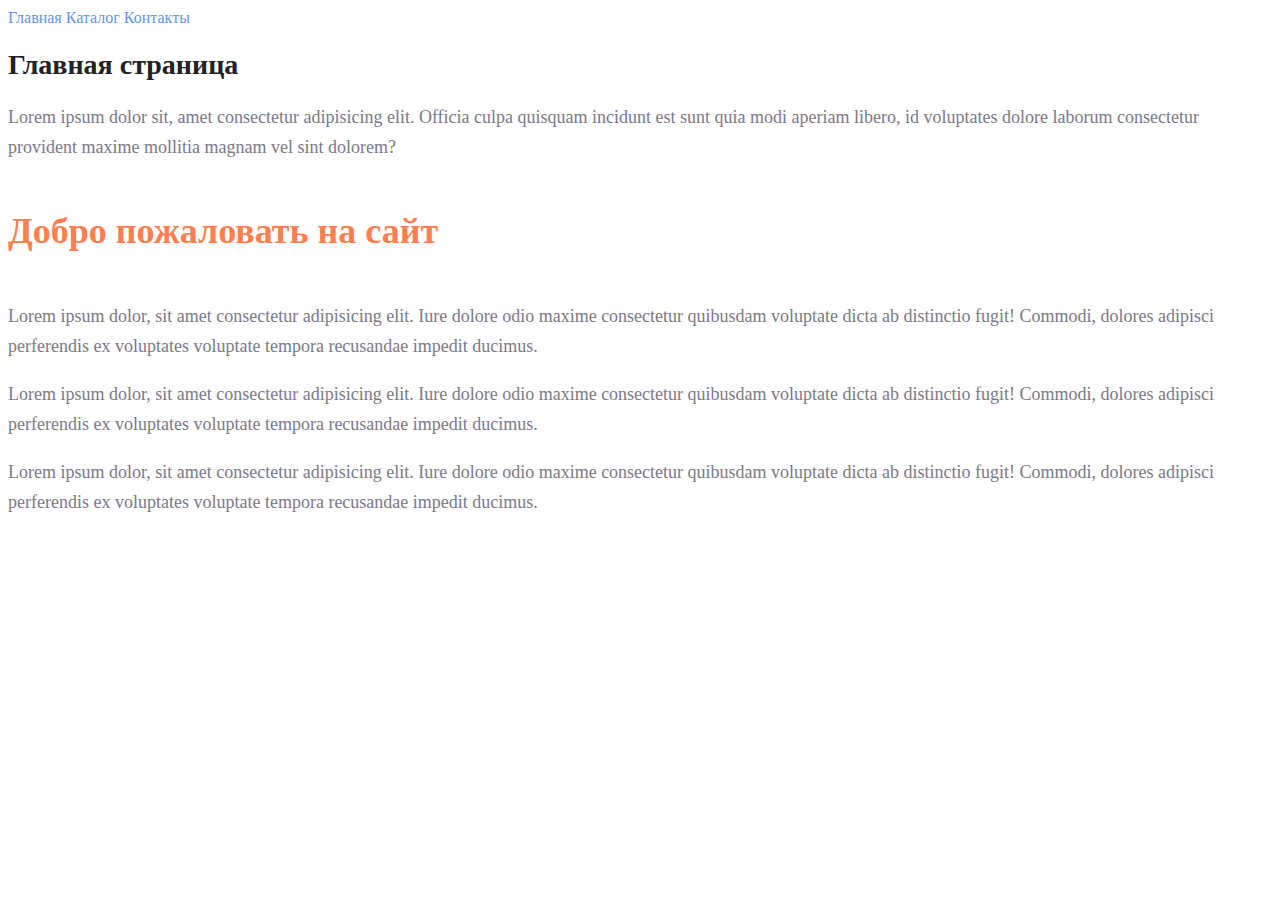
<file: index.html>
<!DOCTYPE html>
<html lang="ru">
  <head>
    <meta charset="UTF-8" />
    <meta http-equiv="X-UA-Compatible" content="IE=edge" />
    <meta name="viewport" content="width=device-width, initial-scale=1.0" />
    <title>Главная страница</title>
    <link rel="stylesheet" href="css/style.css" />
  </head>
  <body>
    <a class="menu-link" href="index.html">Главная</a>
    <a class="menu-link" href="catalog/catalog.html">Каталог</a>
    <a class="menu-link" href="#">Контакты</a>
    <h1 class="page-title">Главная страница</h1>
    <p class="txt">
      Lorem ipsum dolor sit, amet consectetur adipisicing elit. Officia culpa
      quisquam incidunt est sunt quia modi aperiam libero, id voluptates dolore
      laborum consectetur provident maxime mollitia magnam vel sint dolorem?
    </p>
    <h2 class="subtitle">Добро пожаловать на сайт</h2>
    <p class="txt">
      Lorem ipsum dolor, sit amet consectetur adipisicing elit. Iure dolore odio
      maxime consectetur quibusdam voluptate dicta ab distinctio fugit! Commodi,
      dolores adipisci perferendis ex voluptates voluptate tempora recusandae
      impedit ducimus.
    </p>
    <p class="txt">
      Lorem ipsum dolor, sit amet consectetur adipisicing elit. Iure dolore odio
      maxime consectetur quibusdam voluptate dicta ab distinctio fugit! Commodi,
      dolores adipisci perferendis ex voluptates voluptate tempora recusandae
      impedit ducimus.
    </p>
    <p class="txt">
      Lorem ipsum dolor, sit amet consectetur adipisicing elit. Iure dolore odio
      maxime consectetur quibusdam voluptate dicta ab distinctio fugit! Commodi,
      dolores adipisci perferendis ex voluptates voluptate tempora recusandae
      impedit ducimus.
    </p>
  </body>
</html>
</file>
<file: css/style.css>
a {
    text-decoration: none;
 } 
 .menu-link {
    color: cornflowerblue;
    font-size: 16px;
    line-height: 20px;
}
.page-title {
    color: #222222;
    font-size: 28px;
    line-height: 36px;
    font-weight: bold;
}
.txt {
    font-style: normal;
    font-weight: 300;
    font-size: 18px;
    line-height: 30px;
    color: #7D7987;
}
.subtitle {
    color: coral;
    font-style: normal;
    font-weight: 700;
    font-size: 36px;
    line-height: 80px;
}
</file>
